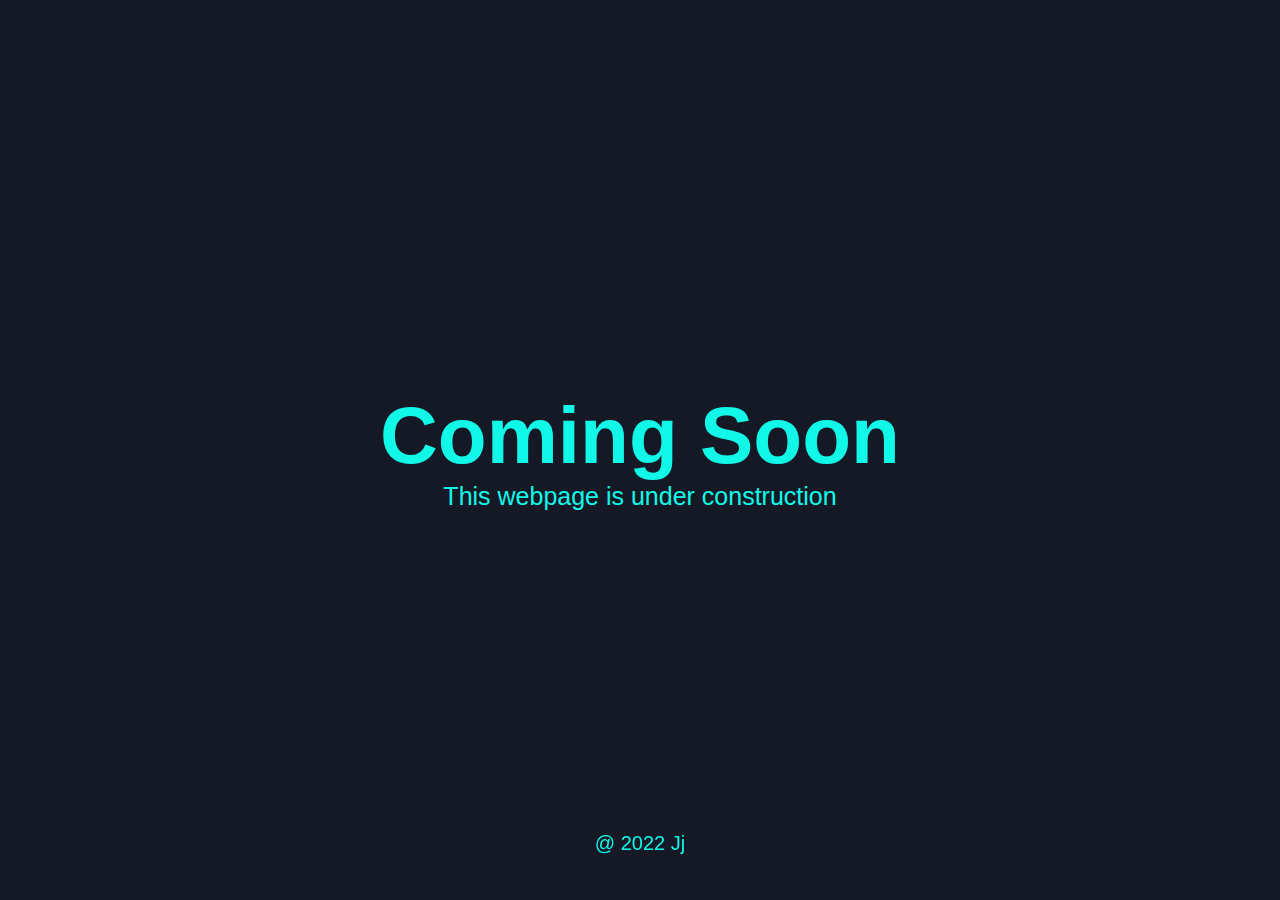
<file: Cs.html>
<!DOCTYPE html>
<html>
    <head>
        <title>Coming Soon</title>
        <style>
            * {
                margin: 0;
                padding: 0;
            }
            .wrap {
                height: 100vh;
                width: 100%;
                background: rgb(21, 24, 37);
                background-position: center;
                background-size: cover;
                position: relative;
                font-family: -apple-system, BlinkMacSystemFont, 'Segoe UI', Roboto, Oxygen, Ubuntu, Cantarell, 'Open Sans', 'Helvetica Neue', sans-serif;
            }
            .text-box {
                width: 90%;
                color: #12F8E8;
                position: absolute;
                top: 50%;
                left: 50%;
                transform: translate(-50%, -50%);
                text-align: center;
            }
            .text-box h1 {
                font-size: 5rem;
            }
            .text-box p {
                font-size: 25px;
            }
            .footer {
                position: fixed;
                left: 0;
                bottom: 5%;
                width: 100%;
                text-align: center;
                color:#12F8E8;
                font-size: 20px;
            }
        </style>
    </head>
    <body>
        <div class="wrap">
            <div class="text-box">
                <h1>Coming Soon</h1>
                <p>This webpage is under construction</p>
                
            </div>
            <div class="footer">
                <p>@ 2022 Jj</p>
            </div>
        </div>
    </body>
</html>
</file>
